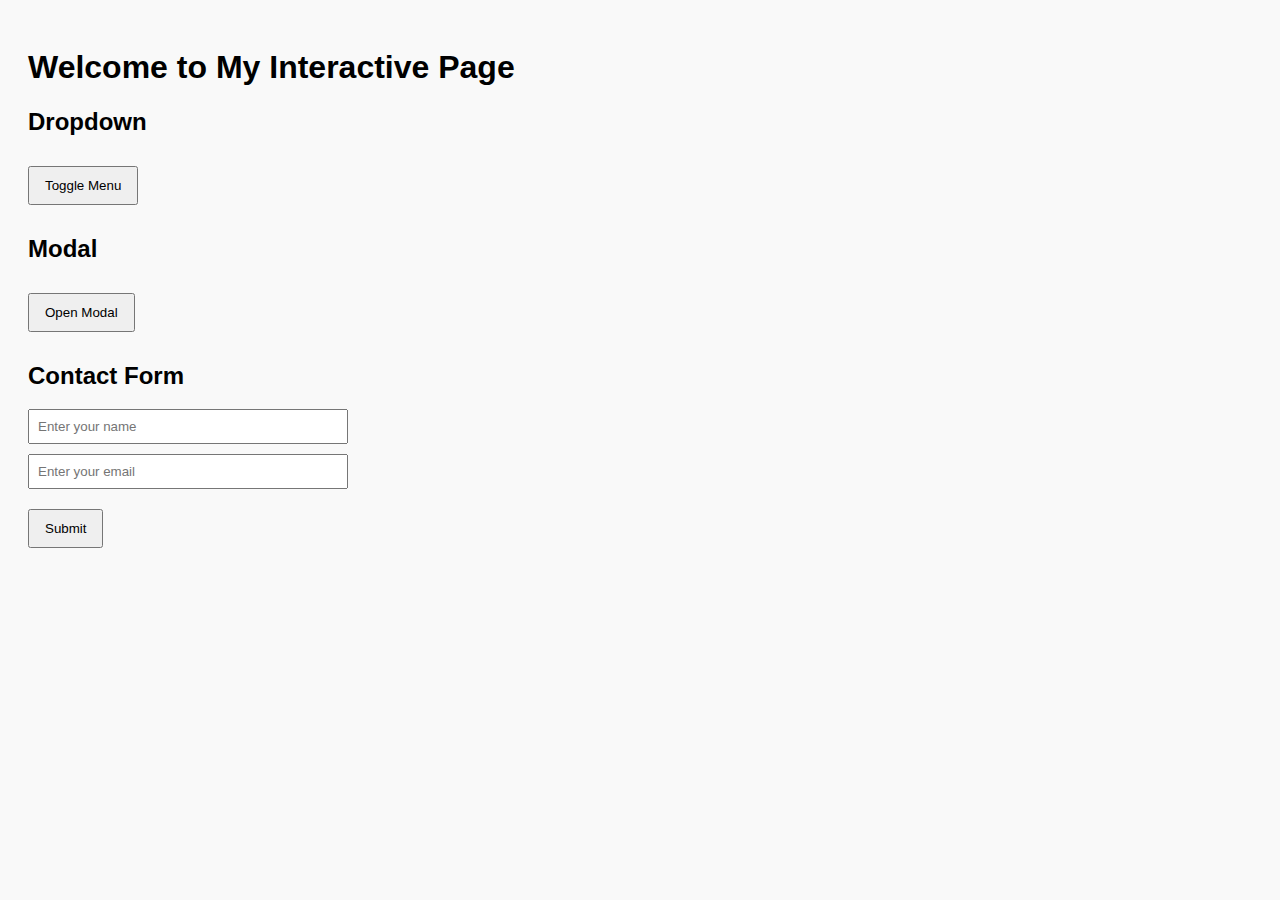
<file: javascript/index.html>
<!DOCTYPE html>
<html lang="en">
<head>
  <meta charset="UTF-8" />
  <title>JavaScript Task | Codveda</title>
  <link rel="stylesheet" href="style.css" />
</head>
<body>

  <header>
    <h1>Welcome to My Interactive Page</h1>
  </header>

  <!-- Dropdown -->
  <section>
    <h2>Dropdown</h2>
    <button onclick="toggleDropdown()">Toggle Menu</button>
    <ul id="dropdown" class="hidden">
      <li>HTML</li>
      <li>CSS</li>
      <li>JavaScript</li>
    </ul>
  </section>

  <!-- Modal -->
  <section>
    <h2>Modal</h2>
    <button onclick="openModal()">Open Modal</button>
    <div id="modal" class="modal hidden">
      <div class="modal-content">
        <span class="close" onclick="closeModal()">&times;</span>
        <p>This is a modal popup!</p>
      </div>
    </div>
  </section>

  <!-- Form -->
  <section>
    <h2>Contact Form</h2>
    <form id="contactForm" onsubmit="return validateForm()">
      <input type="text" id="name" placeholder="Enter your name" />
      <input type="email" id="email" placeholder="Enter your email" />
      <button type="submit">Submit</button>
    </form>
    <p id="formMessage"></p>
  </section>

  <script src="script.js"></script>
</body>
</html>
</file>
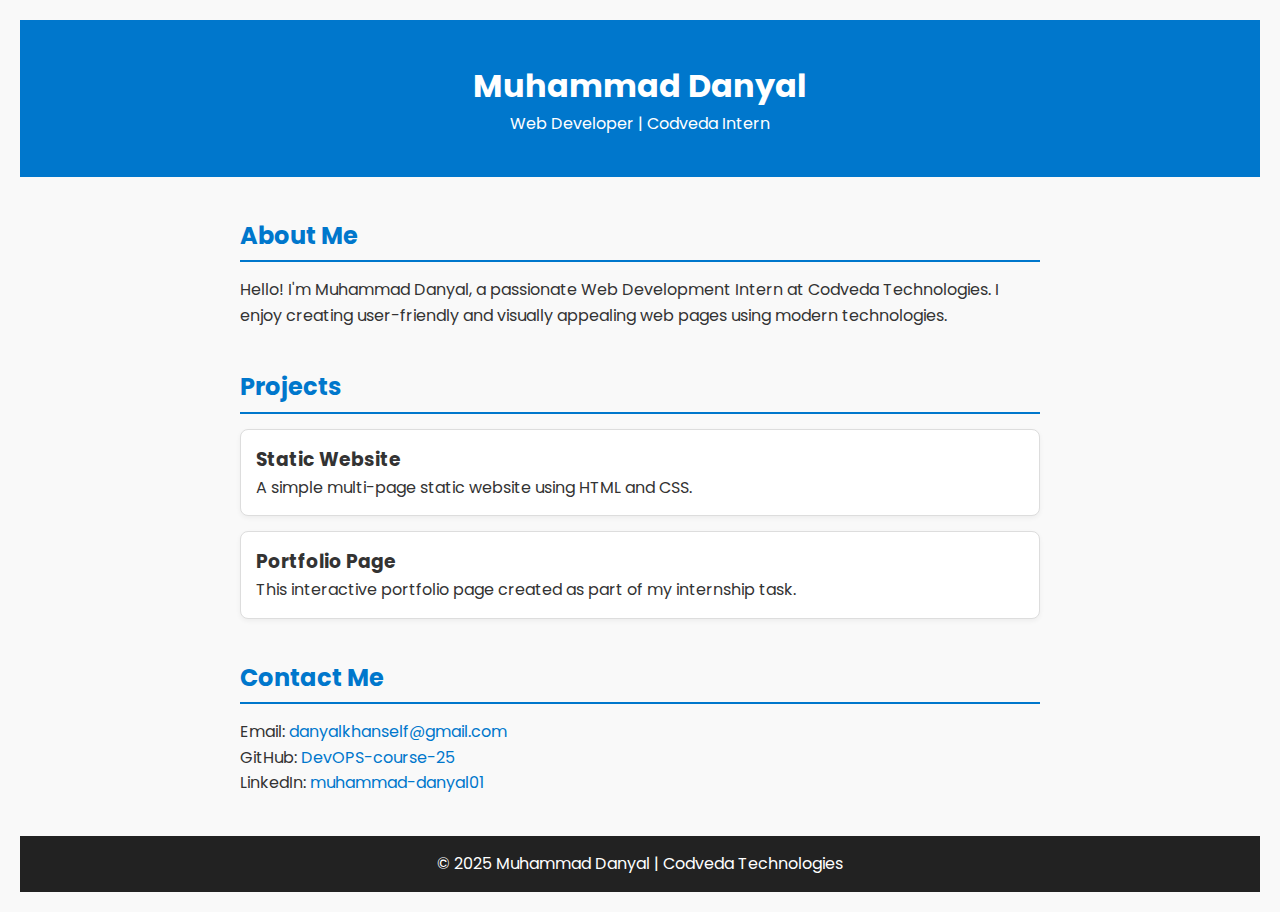
<file: portfolio website/index.html>
<!DOCTYPE html>
<html lang="en">
<head>
  <meta charset="UTF-8" />
  <meta name="viewport" content="width=device-width, initial-scale=1.0" />
  <title>Muhammad Danyal | Portfolio</title>
  <link rel="stylesheet" href="style.css" />
  <link href="https://fonts.googleapis.com/css2?family=Poppins:wght@300;500;700&display=swap" rel="stylesheet">
</head>
<body>
  <header>
    <h1>Muhammad Danyal</h1>
    <p>Web Developer | Codveda Intern</p>
  </header>

  <section id="about">
    <h2>About Me</h2>
    <p>
      Hello! I'm Muhammad Danyal, a passionate Web Development Intern at Codveda Technologies. I enjoy creating user-friendly and visually appealing web pages using modern technologies.
    </p>
  </section>

  <section id="projects">
    <h2>Projects</h2>
    <div class="project-card">
      <h3>Static Website</h3>
      <p>A simple multi-page static website using HTML and CSS.</p>
    </div>
    <div class="project-card">
      <h3>Portfolio Page</h3>
      <p>This interactive portfolio page created as part of my internship task.</p>
    </div>
  </section>

  <section id="contact">
    <h2>Contact Me</h2>
    <p>Email: <a href="danyalkhanself@gmail.com">danyalkhanself@gmail.com</a></p>
    <p>GitHub: <a href="https://github.com/DevOPS-course-25/codveda-intern-site.git" target="_blank">DevOPS-course-25</a></p>
    <p>LinkedIn: <a href="www.linkedin.com/in/
muhammad-danyal01
   " target="_blank">muhammad-danyal01</a></p>
  </section>

  <footer>
    <p>&copy; 2025 Muhammad Danyal | Codveda Technologies</p>
  </footer>
</body>
</html>
</file>
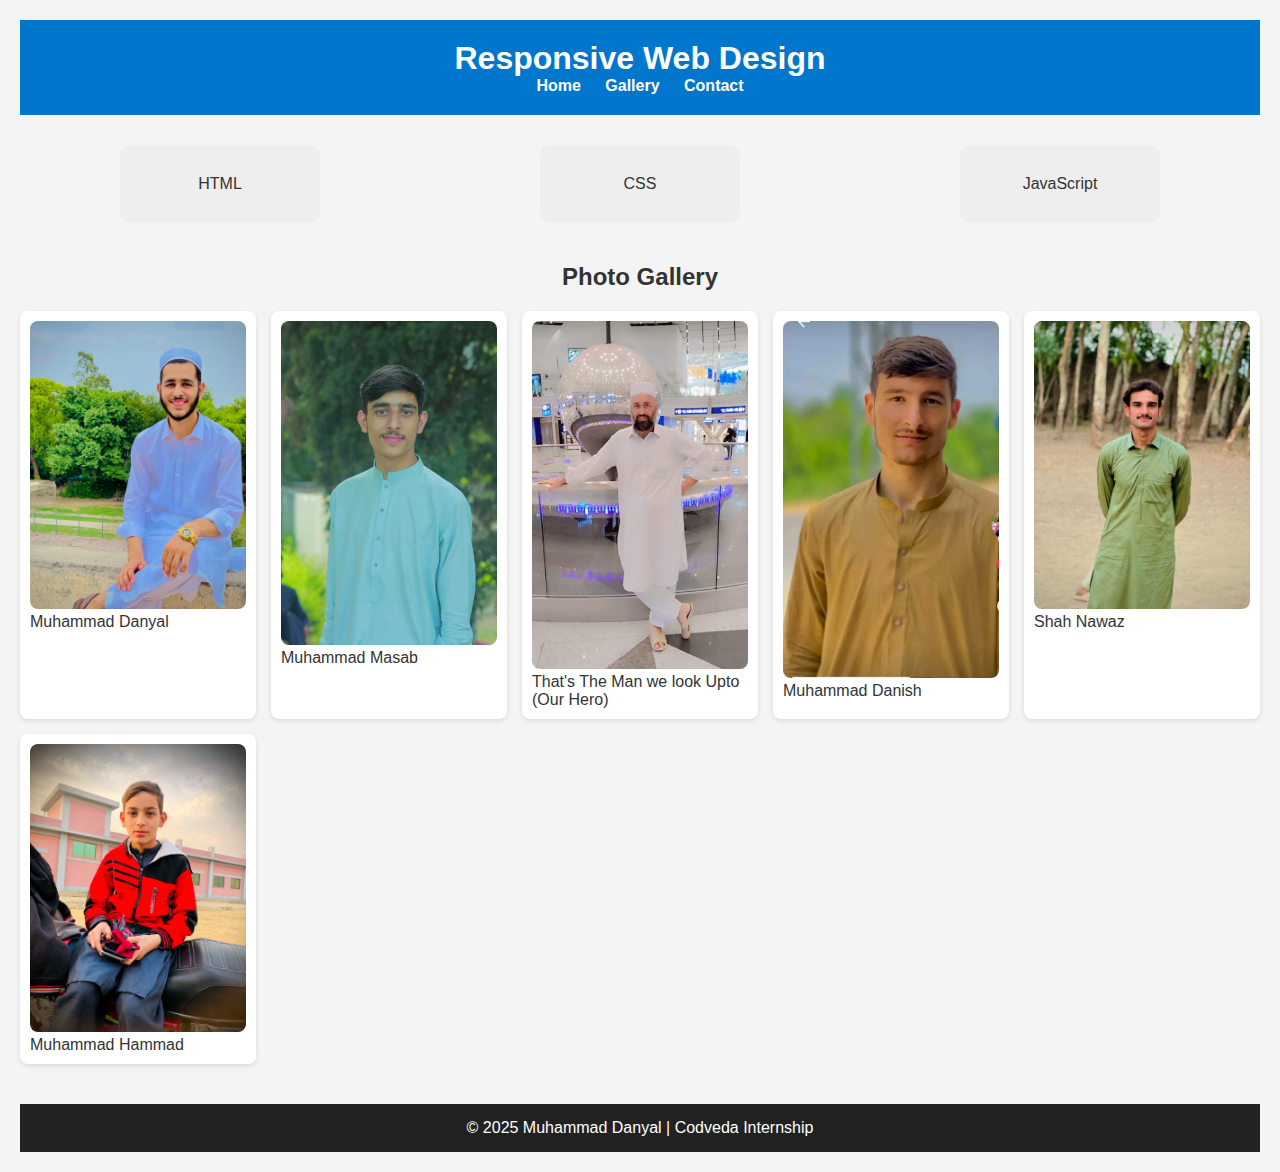
<file: responsive webpage/index.html>
<!DOCTYPE html>
<html lang="en">
<head>
  <meta charset="UTF-8" />
  <meta name="viewport" content="width=device-width, initial-scale=1.0"/>
  <title>Responsive Layout | Codveda</title>
  <link rel="stylesheet" href="style.css" />
</head>
<body>

  <header>
    <h1>Responsive Web Design</h1>
    <nav>
      <a href="#">Home</a>
      <a href="#">Gallery</a>
      <a href="#">Contact</a>
    </nav>
  </header>
  <section class="flex-container">
    <div class="flex-item">HTML</div>
    <div class="flex-item">CSS</div>
    <div class="flex-item">JavaScript</div>
  </section>
  <section class="gallery">
    <h2>Photo Gallery</h2>
    <div class="grid-container">
      <div class="grid-item"><img src="images/picture6.jpg" alt="Muhammad Danyal">
     <p class="caption">Muhammad Danyal</p>
    </div>
      <div class="grid-item"><img src="images/picture1.jpg" alt="Gallery 2">
     <p class="caption">Muhammad Masab</p>
    </div>
      <div class="grid-item"><img src="images/picture4.jpg" alt="Gallery 3">
     <p class="caption">That's The Man we look Upto (Our Hero)  </p>
    </div>
      <div class="grid-item"><img src="images/picture5.jpg" alt="Gallery 4">
     <p class="caption">Muhammad Danish</p>
    </div>
      <div class="grid-item"><img src="images/picture3.jpg" alt="Gallery 5">
     <p class="caption">Shah Nawaz</p>
    </div>
      <div class="grid-item"><img src="images/picture2.jpg" alt="Gallery 6">
     <p class="caption">Muhammad Hammad</p>
    </div>
    </div>
  </section>

  <footer>
    <p>&copy; 2025 Muhammad Danyal | Codveda Internship</p>
  </footer>
</body>
</html>
</file>
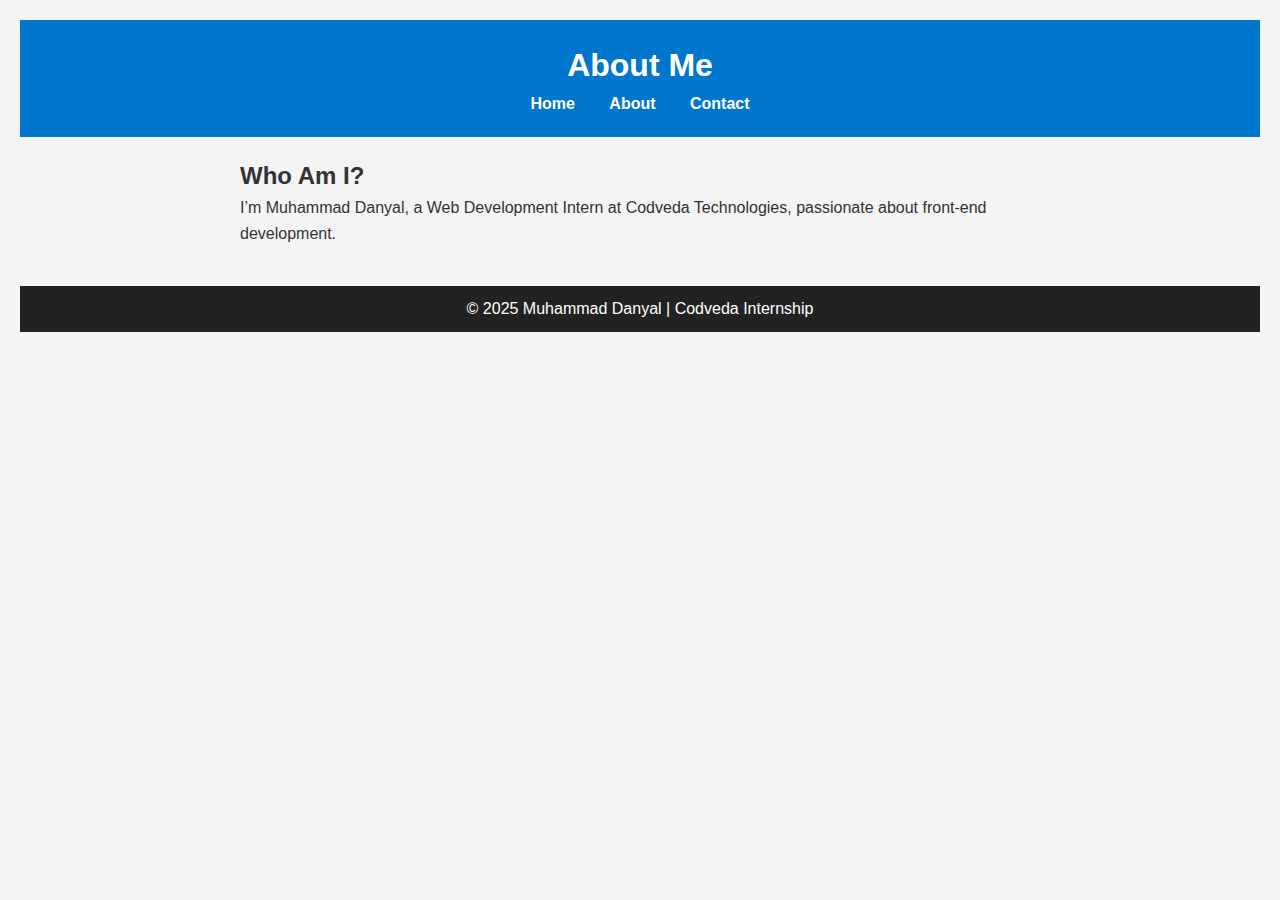
<file: about.html>
<!DOCTYPE html>
<html lang="en">
<head>
  <meta charset="UTF-8">
  <title>About | Codveda Intern</title>
  <link rel="stylesheet" href="style.css">
</head>
<body>
  <header>
    <h1>About Me</h1>
    <nav>
      <a href="index.html">Home</a>
      <a href="about.html">About</a>
      <a href="contact.html">Contact</a>
    </nav>
  </header>

  <main>
    <section>
      <h2>Who Am I?</h2>
      <p>I’m Muhammad Danyal, a Web Development Intern at Codveda Technologies, passionate about front-end development.</p>
    </section>
  </main>

  <footer>
    <p>© 2025 Muhammad Danyal | Codveda Internship</p>
  </footer>
</body>
</html>
</file>
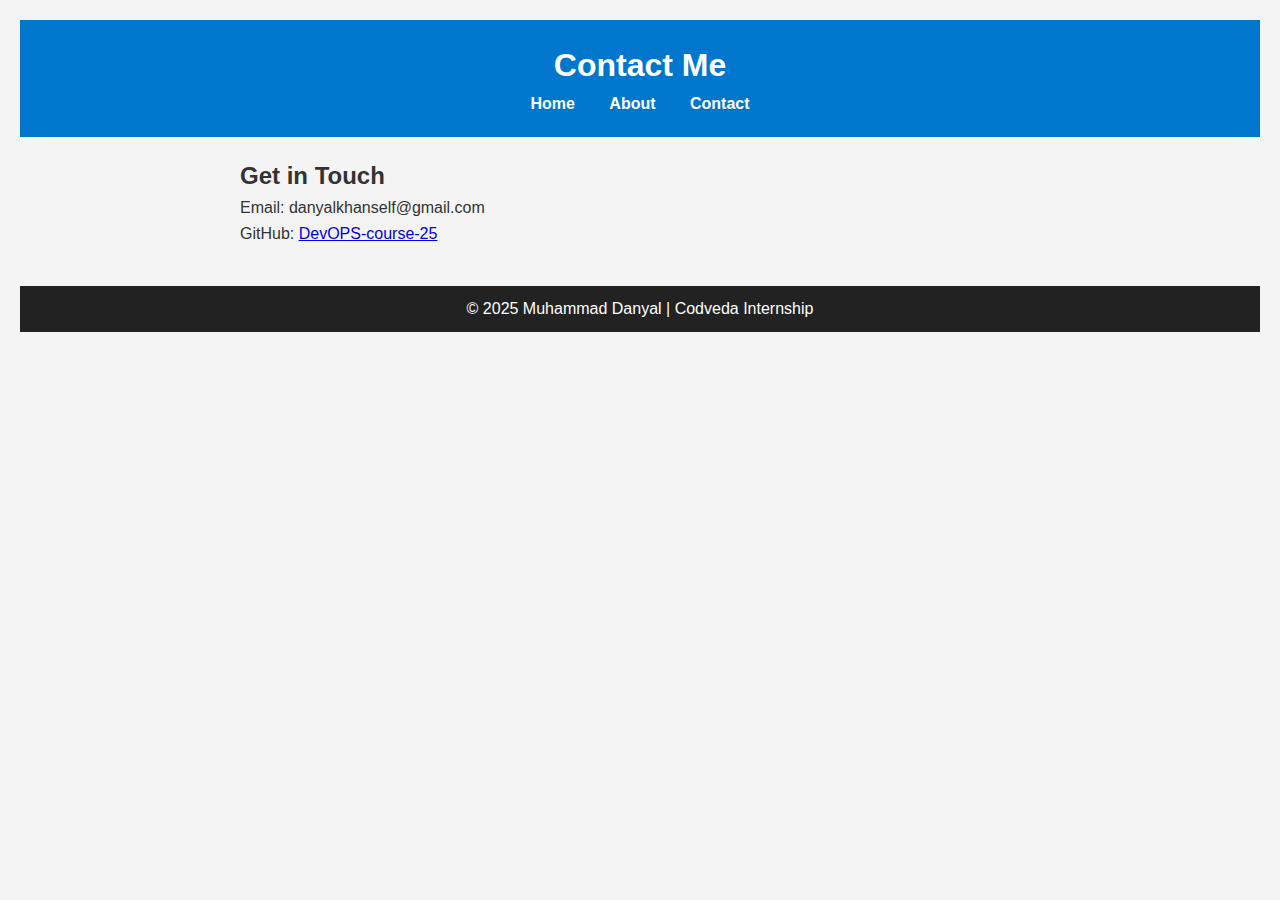
<file: contact.html>
<!DOCTYPE html>
<html lang="en">
<head>
  <meta charset="UTF-8">
  <title>Contact | Codveda Intern</title>
  <link rel="stylesheet" href="style.css">
</head>
<body>
  <header>
    <h1>Contact Me</h1>
    <nav>
      <a href="index.html">Home</a>
      <a href="about.html">About</a>
      <a href="contact.html">Contact</a>
    </nav>
  </header>

  <main>
    <section>
      <h2>Get in Touch</h2>
      <p>Email: danyalkhanself@gmail.com</p>
      <p>GitHub: <a href="https://github.com/
DevOPS-course-25" target="_blank">
DevOPS-course-25</a></p>
    </section>
  </main>

  <footer>
    <p>© 2025 Muhammad Danyal | Codveda Internship</p>
  </footer>
</body>
</html>
</file>
<file: javascript/style.css>
body {
  font-family: Arial, sans-serif;
  padding: 20px;
  background-color: #f9f9f9;
}

.hidden {
  display: none;
}

ul {
  list-style: none;
  padding: 0;
}

ul li {
  background: #eee;
  margin: 5px;
  padding: 8px;
  border-radius: 5px;
}

button {
  padding: 10px 15px;
  margin: 10px 0;
  cursor: pointer;
}

.modal {
  position: fixed;
  top: 0; left: 0;
  width: 100%; height: 100%;
  background-color: rgba(0, 0, 0, 0.5);
}

.modal-content {
  background: white;
  padding: 20px;
  margin: 15% auto;
  width: 300px;
  position: relative;
  border-radius: 10px;
  text-align: center;
}

.close {
  position: absolute;
  right: 10px;
  top: 5px;
  font-size: 18px;
  cursor: pointer;
}

input {
  display: block;
  margin: 10px 0;
  padding: 8px;
  width: 100%;
  max-width: 300px;
}
</file>
<file: portfolio website/style.css>
* {
  margin: 0;
  padding: 0;
  box-sizing: border-box;
}

body {
  font-family: 'Poppins', sans-serif;
  background: #f9f9f9;
  color: #333;
  line-height: 1.6;
  padding: 20px;
}

header {
  text-align: center;
  padding: 40px;
  background-color: #0077cc;
  color: white;
  animation: fadeIn 2s ease;
}

section {
  margin: 40px auto;
  max-width: 800px;
  animation: slideUp 1s ease-in-out;
}

h2 {
  margin-bottom: 15px;
  color: #0077cc;
  border-bottom: 2px solid #0077cc;
  padding-bottom: 5px;
}

.project-card {
  background: white;
  border: 1px solid #ddd;
  padding: 15px;
  margin-bottom: 15px;
  border-radius: 8px;
  box-shadow: 0 2px 5px rgba(0,0,0,0.05);
}

a {
  color: #0077cc;
  text-decoration: none;
}

a:hover {
  text-decoration: underline;
}

footer {
  text-align: center;
  margin-top: 40px;
  padding: 15px;
  background: #222;
  color: white;
}

@keyframes fadeIn {
  0% {opacity: 0;}
  100% {opacity: 1;}
}

@keyframes slideUp {
  0% {transform: translateY(20px); opacity: 0;}
  100% {transform: translateY(0); opacity: 1;}
}
</file>
<file: responsive webpage/style.css>
* {
  margin: 0;
  padding: 0;
  box-sizing: border-box;
}

body {
  font-family: sans-serif;
  background: #f4f4f4;
  color: #333;
  padding: 20px;
}

header {
  background: #0077cc;
  color: white;
  padding: 20px;
  text-align: center;
}

nav a {
  margin: 0 10px;
  color: white;
  text-decoration: none;
  font-weight: bold;
}

nav a:hover {
  text-decoration: underline;
}

.flex-container {
  display: flex;
  gap: 20px;
  margin: 30px 0;
  justify-content: space-around;
  flex-wrap: wrap;
}

.flex-item {
  background: #eee;
  padding: 30px;
  width: 200px;
  text-align: center;
  border-radius: 10px;
}
.gallery {
  margin-top: 40px;
}

.gallery h2 {
  text-align: center;
  margin-bottom: 20px;
}

.grid-container {
  display: grid;
  grid-template-columns: repeat(auto-fit, minmax(200px, 1fr));
  gap: 15px;
}

.grid-item {
  background: white;
  padding: 10px;
  border-radius: 8px;
  box-shadow: 0 2px 5px rgba(0,0,0,0.1);
}

.grid-item img {
  width: 100%;
  height: auto;
  border-radius: 8px;
  transition: transform 0.3s ease;
}

.grid-item img:hover {
  transform: scale(1.05);
}

footer {
  margin-top: 40px;
  text-align: center;
  background: #222;
  color: white;
  padding: 15px;
}
@media (max-width: 600px) {
  nav a {
    display: block;
    margin: 5px 0;
  }

  .flex-container {
    flex-direction: column;
    align-items: center;
  }
}
</file>
<file: style.css>
* {
  margin: 0;
  padding: 0;
  box-sizing: border-box;
}

body {
  font-family: Arial, sans-serif;
  line-height: 1.6;
  background-color: #f4f4f4;
  color: #333;
  padding: 20px;
}

header {
  background-color: #0077cc;
  color: #fff;
  padding: 20px 0;
  text-align: center;
}

nav a {
  margin: 0 15px;
  color: white;
  text-decoration: none;
  font-weight: bold;
}

nav a:hover {
  text-decoration: underline;
}

main {
  margin: 20px auto;
  max-width: 800px;
}

img {
  max-width: 100%;
  height: auto;
  margin-top: 20px;
}

footer {
  text-align: center;
  padding: 10px;
  margin-top: 40px;
  background-color: #222;
  color: #fff;
}

/* Responsive Design */
@media (max-width: 600px) {
  nav a {
    display: block;
    margin: 10px 0;
  }

  header, footer {
    text-align: center;
  }
}
</file>
